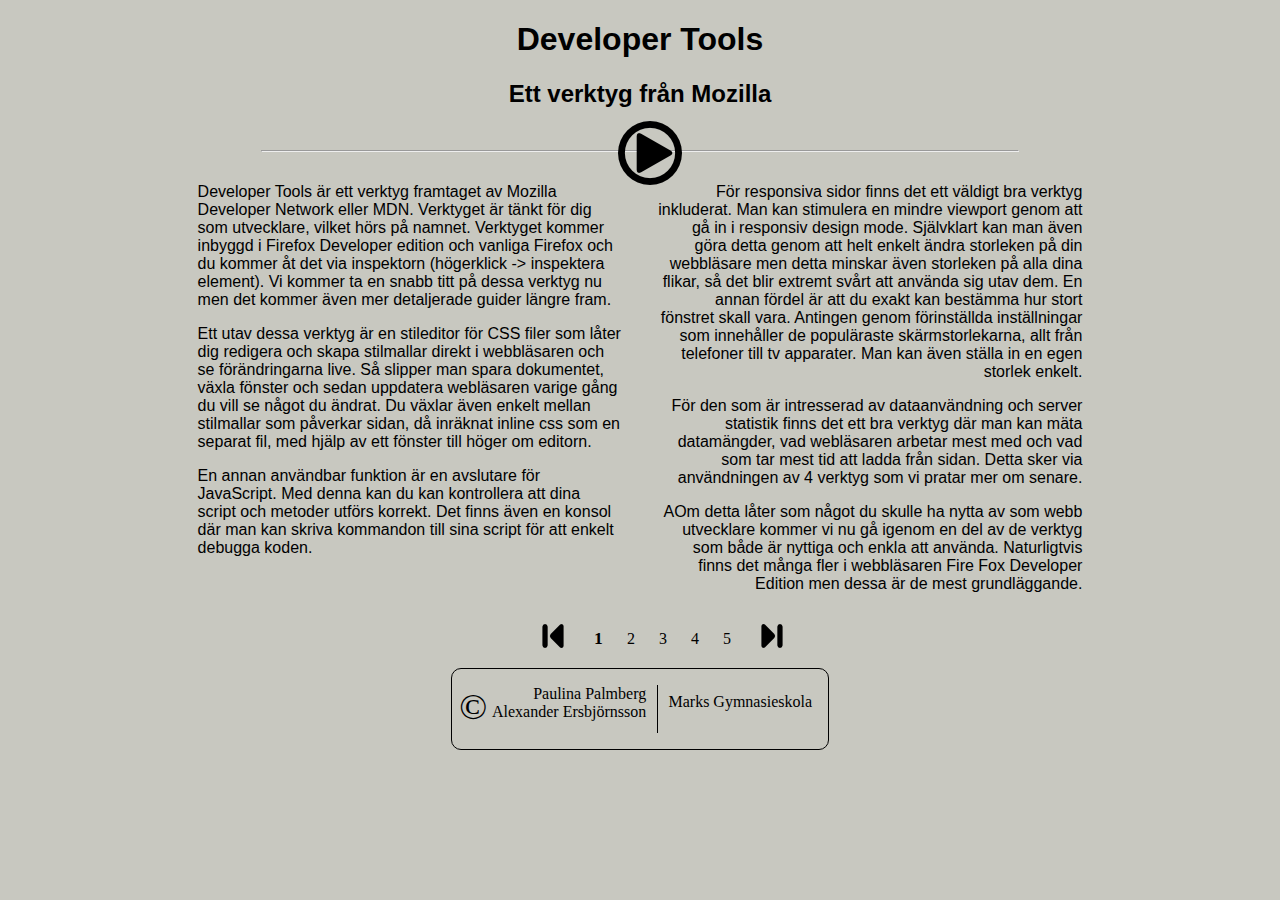
<file: index.html>
<!DOCTYPE HTML>
<html>
 <head>
	<meta charset="utf-8">
	<link rel="stylesheet" href="css/style.css"/>
	<link rel ="stylesheet" href="css/footer.css"/>
	<title>Developer Tools</title>
 </head>
 <body class="index">
	<div class ="wrapper">
	
	<header>
		<h1>Developer Tools</h1>
		<h2>Ett verktyg från Mozilla</h2>
	</header>
		
		<div class="hr">
		<hr>
		<a href="inspector.html"><img src="bilder/play-triangular-button-symbol-in-a-circle-64.jpg" alt="Play Button" class="middle-button"></a>
		</div>
		
		<div class="content">
			<section class="left">
			<p>Developer Tools är ett verktyg framtaget av Mozilla Developer Network eller MDN. Verktyget är tänkt för dig som utvecklare, vilket hörs på namnet. Verktyget kommer inbyggd i Firefox Developer edition och vanliga Firefox och du kommer åt det via inspektorn (högerklick -> inspektera element). Vi kommer ta en snabb titt på dessa verktyg nu men det kommer även mer detaljerade guider längre fram.</p>
			<p>Ett utav dessa verktyg är en stileditor för CSS filer som låter dig redigera och skapa stilmallar direkt i webbläsaren och se förändringarna live. Så slipper man spara dokumentet, växla fönster och sedan uppdatera webläsaren varige gång du vill se något du ändrat. Du växlar även enkelt mellan stilmallar som påverkar sidan, då inräknat inline css som en separat fil, med hjälp av ett fönster till höger om editorn. </p>
			<p>En annan användbar funktion är en avslutare för JavaScript. Med denna kan du kan kontrollera att dina script och metoder utförs korrekt. Det finns även en konsol där man kan skriva kommandon till sina script för att enkelt debugga koden. </p>
			</section>
			
			<section class="right">
			<p>För responsiva sidor finns det ett väldigt bra verktyg inkluderat. Man kan stimulera en mindre viewport genom att gå in i responsiv design mode. Självklart kan man även göra detta genom att helt enkelt ändra storleken på din webbläsare men detta minskar även storleken på alla dina flikar, så det blir extremt svårt att använda sig utav dem. En annan fördel är att du exakt kan bestämma hur stort fönstret skall vara. Antingen genom förinställda inställningar som innehåller de populäraste skärmstorlekarna, allt från telefoner till tv apparater. Man kan även ställa in en egen storlek enkelt.</p>
			<p>För den som är intresserad av dataanvändning och server statistik finns det ett bra verktyg där man kan mäta datamängder, vad webläsaren arbetar mest med och vad som tar mest tid att ladda från sidan. Detta sker via användningen av 4 verktyg som vi pratar mer om senare. </p>
			<p>AOm detta låter som något du skulle ha nytta av som webb utvecklare kommer vi nu gå igenom en del av de verktyg som både är nyttiga och enkla att använda. Naturligtvis finns det många fler i webbläsaren Fire Fox Developer Edition men dessa är de mest grundläggande. </p>
			</section>
		</div>
		
		<nav>
			<ul>
				<li><a href="index.html"><img src="bilder/first.png" alt="Navigation Item First" class="special"></a></li>
				<li class="navItemActive"><a href="index.html">1</a></li>
				<li class="navItem"><a href="inspector.html">2</a></li>
				<li class="navItem"><a href="css.html">3</a></li>
				<li class="navItem"><a href="js.html">4</a></li>
				<li class="navItem"><a href="responsiv.html">5</a></li>
				<li><a href="skaffa.html"><img src="bilder/last.png" alt="Navigation Item Last"></a></li>
			</ul>
		</nav>
		
		<footer>
			<section class="vanster">
				<span class="copy">&copy;</span>
				Paulina Palmberg <br>
				Alexander Ersbjörnsson
			</section>
			
			<section class="hoger">
				Marks Gymnasieskola
			</section>
		</footer>
	</div>
 </body>
</html>
</file>
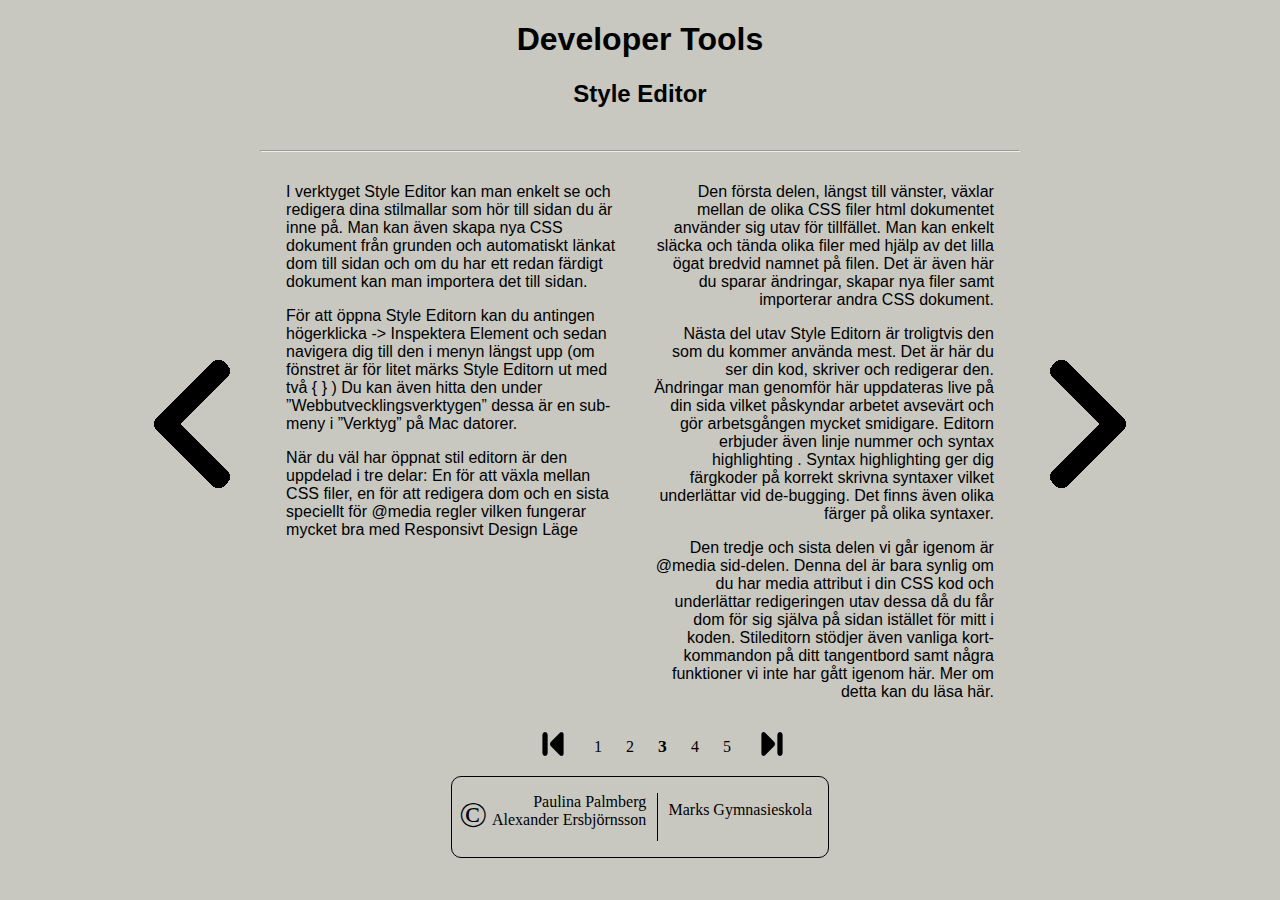
<file: css.html>
<!DOCTYPE html>
<html lang="sv">
<head>
	<meta charset="utf-8">
	<link rel="stylesheet" href="css/style.css"/>
	<link rel = "stylesheet" href="css/footer.css"/>
	<title>Developer Tools</title>
</head>
<body>
	<div id="wrapper">
		
		<header>
			<h1>Developer Tools</h1>
			
			<h2>Style Editor</h2>
		</header>
		
		<hr class="hr">
		
		<div class="pilar">
			<a href="inspector.html" class="link ett"><img src="bilder/rewind.png" alt="..."></a>
			<a href="js.html" class="link tva"><img src="bilder/forward.png" alt="..."></a>
		
		<div class="content">
			<section class="left">
				<p>
					I verktyget Style Editor kan man enkelt se och redigera dina stilmallar som hör till sidan du är inne på. Man kan även skapa nya CSS dokument från grunden och automatiskt länkat dom till sidan och om du har ett redan färdigt dokument kan man importera det till sidan. 
				</p>
				<p>
					För att öppna Style Editorn kan du antingen högerklicka -&gt; Inspektera Element och sedan navigera dig till den i menyn längst upp (om fönstret är för litet märks Style Editorn ut med två { } ) Du kan även hitta den under ”Webbutvecklingsverktygen” dessa är en sub-meny i ”Verktyg” på Mac datorer. 
				</p>
			
				<p>
					När du väl har öppnat stil editorn är den uppdelad i tre delar: En för att växla mellan CSS filer, en för att redigera dom och en sista speciellt för @media regler vilken fungerar mycket bra med Responsivt Design Läge
				</p>
			</section>
			<section class="right">
				<p>
					Den första delen, längst till vänster, växlar mellan de olika CSS filer html dokumentet använder sig utav för tillfället. Man kan enkelt släcka och tända olika filer med hjälp av det lilla ögat bredvid namnet på filen. Det är även här du sparar ändringar, skapar nya filer samt importerar andra CSS dokument. 
				</p>
				<p>
					Nästa del utav Style Editorn är troligtvis den som du kommer använda mest. Det är här du ser din kod, skriver och redigerar den. Ändringar man genomför här uppdateras live på din sida vilket påskyndar arbetet avsevärt och gör arbetsgången mycket smidigare. Editorn erbjuder även linje nummer och syntax highlighting . Syntax highlighting ger dig färgkoder på korrekt skrivna syntaxer vilket underlättar vid de-bugging. Det finns även olika färger på olika syntaxer. 
				</p>
				<p>
					Den tredje och sista delen vi går igenom är @media sid-delen. Denna del är bara synlig om du har media attribut i din CSS kod och underlättar redigeringen utav dessa då du får dom för sig själva på sidan istället för mitt i koden. Stileditorn stödjer även vanliga kort-kommandon på ditt tangentbord samt några funktioner vi inte har gått igenom här. Mer om detta kan du läsa här. 
				</p>
			</section>
		</div>
		</div>
		
		
		<nav>
			<ul>
				<li><a href="index.html"><img src="bilder/first.png" alt="Navigation Item First"></a></li>
				<li class="navItem"><a href="index.html">1</a></li>
				<li class="navItem"><a href="inspector.html">2</a></li>
				<li class="navItemActive"><a href="css.html">3</a></li>
				<li class="navItem"><a href="js.html">4</a></li>
				<li class="navItem"><a href="responsiv.html">5</a></li>
				<li><a href="skaffa.html"><img src="bilder/last.png" alt="Navigation Item Last"></a></li>
			</ul>
		</nav>
		
		<footer>
			<section class="vanster">
				<span class="copy">&copy;</span>
				Paulina Palmberg <br>
				Alexander Ersbjörnsson
			</section>
			<section class="hoger">
				Marks Gymnasieskola
			</section>
		</footer>
		
	</div>
</body>
</html>
</file>
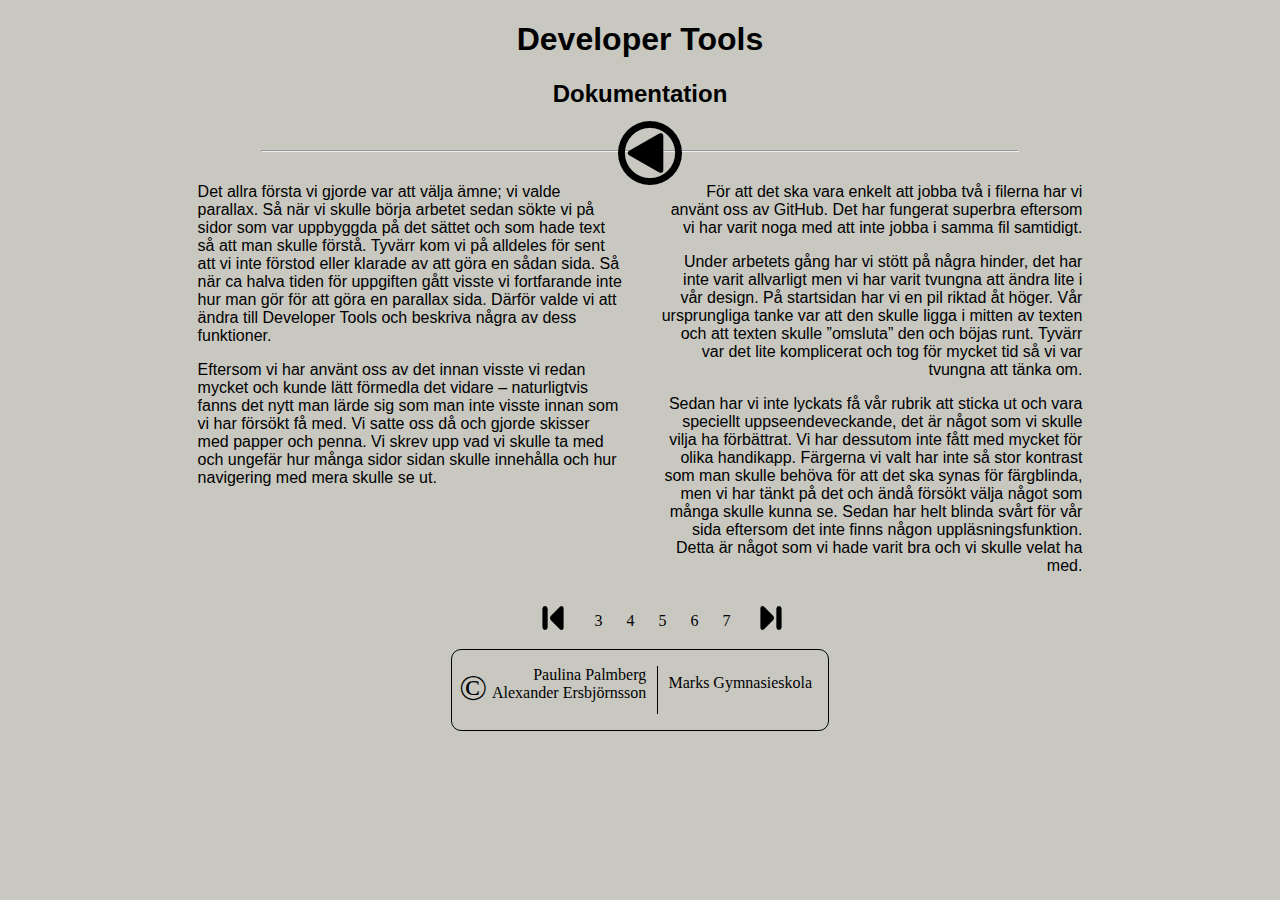
<file: dokumentation.html>
<!DOCTYPE html>
<html lang="sv">
<head>
	<meta charset="utf-8">
	<link rel="stylesheet" href="css/style.css"/>
	<link rel = "stylesheet" href="css/footer.css"/>
	<title>Developer Tools</title>
</head>
<body>
	<div id="wrapper">
		
		<header>
			<h1>Developer Tools</h1>
			
			<h2>Dokumentation</h2>
		</header>
		
		<div class="hr">
			<hr>
			<a href="skaffa.html"><img src="bilder/play-triangular-button-symbol-in-a-circle-64-2.jpg" alt="Play Button" class="middle-button"></a>
		</div>
		
		<div class="content">
			<section class="left">
				<p>
					Det allra första vi gjorde var att välja ämne; vi valde parallax. Så när vi skulle börja arbetet sedan sökte vi på sidor som var uppbyggda på det sättet och som hade text så att man skulle förstå. Tyvärr kom vi på alldeles för sent att vi inte förstod eller klarade av att göra en sådan sida. Så när ca halva tiden för uppgiften gått visste vi fortfarande inte hur man gör för att göra en parallax sida. Därför valde vi att ändra till Developer Tools och beskriva några av dess funktioner.
				</p>
				<p>
					Eftersom vi har använt oss av det innan visste vi redan mycket och kunde lätt förmedla det vidare – naturligtvis fanns det nytt man lärde sig som man inte visste innan som vi har försökt få med. Vi satte oss då och gjorde skisser med papper och penna. Vi skrev upp vad vi skulle ta med och ungefär hur många sidor sidan skulle innehålla och hur navigering med mera skulle se ut.
				</p>
			</section>
			<section class="right">
				<p>
					För att det ska vara enkelt att jobba två i filerna har vi använt oss av GitHub. Det har fungerat superbra eftersom vi har varit noga med att inte jobba i samma fil samtidigt. 
				</p>
				<p>
					Under arbetets gång har vi stött på några hinder, det har inte varit allvarligt men vi har varit tvungna att ändra lite i vår design. På startsidan har vi en pil riktad åt höger. Vår ursprungliga tanke var att den skulle ligga i mitten av texten och att texten skulle ”omsluta” den och böjas runt. Tyvärr var det lite komplicerat och tog för mycket tid så vi var tvungna att tänka om.
				</p>
				<p>
					Sedan har vi inte lyckats få vår rubrik att sticka ut och vara speciellt uppseendeveckande, det är något som vi skulle vilja ha förbättrat. Vi har dessutom inte fått med mycket för olika handikapp. Färgerna vi valt har inte så stor kontrast som man skulle behöva för att det ska synas för färgblinda, men vi har tänkt på det och ändå försökt välja något som många skulle kunna se. Sedan har helt blinda svårt för vår sida eftersom det inte finns någon uppläsningsfunktion. Detta är något som vi hade varit bra och vi skulle velat ha med.
				</p>
			</section>
		</div>
		
		
		<nav>
			<ul>
				<li><a href="index.html"><img src="bilder/first.png" alt="..."></a></li>
				<li class="navItem"><a href="css.html">3</a></li>
				<li class="navItem"><a href="js.html">4</a></li>
				<li class="navItem"><a href="responsiv.html">5</a></li>
				<li class="navItem"><a href="why.html">6</a></li>
				<li class="navItem"><a href="skaffa.html">7</a></li>
				<li><a href="skaffa.html"><img src="bilder/last.png" alt="..."></a></li>
			</ul>
		</nav>
		
		<footer>
			<section class="vanster">
				<span class="copy">&copy;</span>
				Paulina Palmberg <br>
				Alexander Ersbjörnsson
			</section>
			<section class="hoger">
				Marks Gymnasieskola
			</section>
		</footer>
		
	</div>
</body>
</html>
</file>
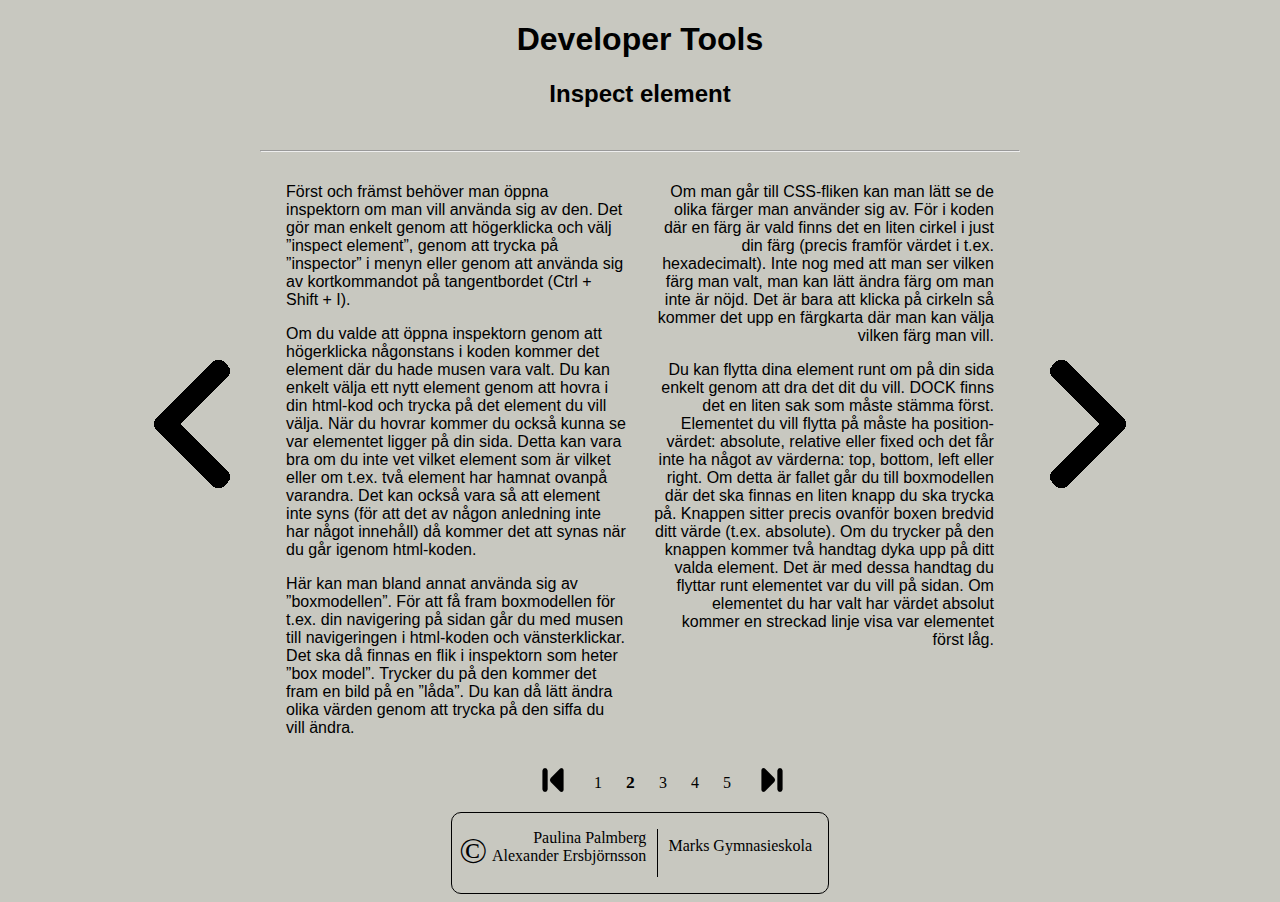
<file: inspector.html>
<!DOCTYPE html>
<html lang="sv">
<head>
	<meta charset="utf-8">
	<link rel="stylesheet" href="css/style.css"/>
	<link rel = "stylesheet" href="css/footer.css"/>
	<title>Developer Tools</title>
</head>
<body>
	<div id="wrapper">
		
		<header>
			<h1>Developer Tools</h1>
			
			<h2>Inspect element</h2>
		</header>
		
		<hr class="hr">
		
		<div class="pilar">
			<a href="index.html" class="link ett"><img src="bilder/rewind.png" alt="..."></a>
			<a href="css.html" class="link tva"><img src="bilder/forward.png" alt="..."></a>
		
		<div class="content">
			<section class="left">
				<p>
					Först och främst behöver man öppna inspektorn om man vill använda sig av den. Det gör man enkelt genom att högerklicka och välj ”inspect element”, genom att trycka på ”inspector” i menyn eller genom att använda sig av kortkommandot på tangentbordet (Ctrl + Shift + I).
				</p>
				<p>
					Om du valde att öppna inspektorn genom att högerklicka någonstans i koden kommer det element där du hade musen vara valt. Du kan enkelt välja ett nytt element genom att hovra i din html-kod och trycka på det element du vill välja. När du hovrar kommer du också kunna se var elementet ligger på din sida. Detta kan vara bra om du inte vet vilket element som är vilket eller om t.ex. två element har hamnat ovanpå varandra. Det kan också vara så att element inte syns (för att det av någon anledning inte har något innehåll) då kommer det att synas när du går igenom html-koden.
				</p>
				<p>
					Här kan man bland annat använda sig av ”boxmodellen”. För att få fram boxmodellen för t.ex. din navigering på sidan går du med musen till navigeringen i html-koden och vänsterklickar. Det ska då finnas en flik i inspektorn som heter ”box model”. Trycker du på den kommer det fram en bild på en ”låda”. Du kan då lätt ändra olika värden genom att trycka på den siffa du vill ändra.
				</p>
			</section>
			<section class="right">
				<p>
					Om man går till CSS-fliken kan man lätt se de olika färger man använder sig av. För i koden där en färg är vald finns det en liten cirkel i just din färg (precis framför värdet i t.ex. hexadecimalt). Inte nog med att man ser vilken färg man valt, man kan lätt ändra färg om man inte är nöjd. Det är bara att klicka på cirkeln så kommer det upp en färgkarta där man kan välja vilken färg man vill.
				</p>
				<p>
					Du kan flytta dina element runt om på din sida enkelt genom att dra det dit du vill. DOCK finns det en liten sak som måste stämma först. Elementet du vill flytta på måste ha position-värdet: absolute, relative eller fixed och det får inte ha något av värderna: top, bottom, left eller right. Om detta är fallet går du till boxmodellen där det ska finnas en liten knapp du ska trycka på. Knappen sitter precis ovanför boxen bredvid ditt värde (t.ex. absolute). Om du trycker på den knappen kommer två handtag dyka upp på ditt valda element. Det är med dessa handtag du flyttar runt elementet var du vill på sidan. Om elementet du har valt har värdet absolut kommer en streckad linje visa var elementet först låg.
				</p>
			</section>
		</div>
		</div>
		
		
		<nav>
			<ul>
				<li><a href="index.html"><img src="bilder/first.png" alt="..."></a></li>
				<li class="navItem"><a href="index.html">1</a></li>
				<li class="navItemActive"><a href="inspector.html">2</a></li>
				<li class="navItem"><a href="css.html">3</a></li>
				<li class="navItem"><a href="js.html">4</a></li>
				<li class="navItem"><a href="responsiv.html">5</a></li>
				<li><a href="skaffa.html"><img src="bilder/last.png" alt="..."></a></li>
			</ul>
		</nav>
		
		<footer>
			<section class="vanster">
				<span class="copy">&copy;</span>
				Paulina Palmberg <br>
				Alexander Ersbjörnsson
			</section>
			<section class="hoger">
				Marks Gymnasieskola
			</section>
		</footer>
		
	</div>
</body>
</html>
</file>
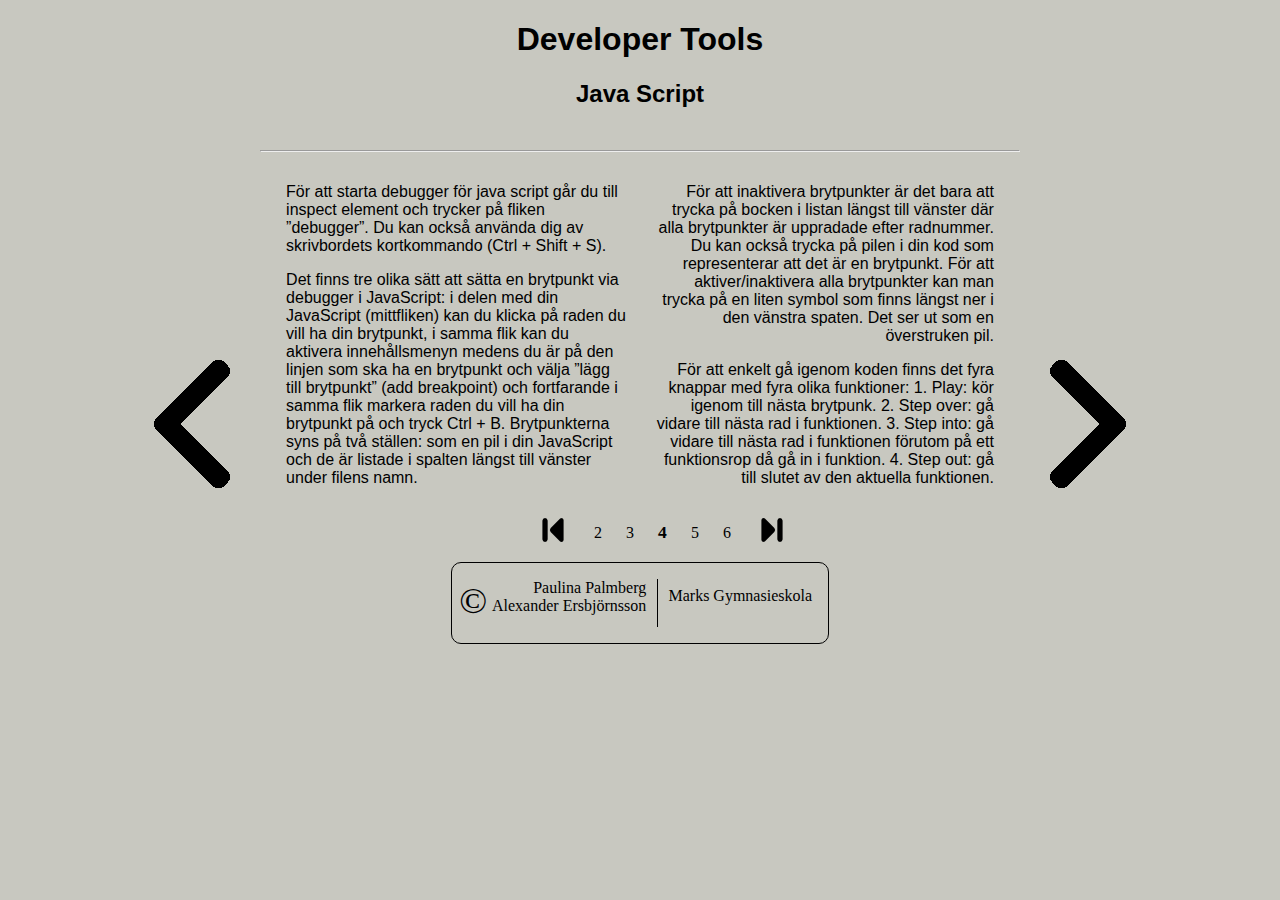
<file: js.html>
<!DOCTYPE html>
<html lang="sv">
<head>
	<meta charset="utf-8">
	<link rel="stylesheet" href="css/style.css"/>
	<link rel = "stylesheet" href="css/footer.css"/>
	<title>Developer Tools</title>
</head>
<body>
	<div id="wrapper">
		
		<header>
			<h1>Developer Tools</h1>
			
			<h2>Java Script</h2>
		</header>
		
		<hr class="hr">
		
		<div class="pilar">
			<a href="css.html" class="link ett"><img src="bilder/rewind.png" alt="Navigation Item Next"></a>
			<a href="responsiv.html" class="link tva"><img src="bilder/forward.png" alt="Navigation Item Next"></a>
		
		<div class="content">
			<section class="left">
				<p>
					För att starta debugger för java script går du till inspect element och trycker på fliken ”debugger”. Du kan också använda dig av skrivbordets kortkommando (Ctrl + Shift + S).
				</p>
				<p>
					Det finns tre olika sätt att sätta en brytpunkt via debugger i JavaScript: i delen med din JavaScript (mittfliken) kan du klicka på raden du vill ha din brytpunkt, i samma flik kan du aktivera innehållsmenyn medens du är på den linjen som ska ha en brytpunkt och välja ”lägg till brytpunkt” (add breakpoint) och fortfarande i samma flik markera raden du vill ha din brytpunkt på och tryck Ctrl + B. Brytpunkterna syns på två ställen: som en pil i din JavaScript och de är listade i spalten längst till vänster under filens namn. 
				</p>
			</section>
			<section class="right">
				<p>
					För att inaktivera brytpunkter är det bara att trycka på bocken i listan längst till vänster där alla brytpunkter är uppradade efter radnummer. Du kan också trycka på pilen i din kod som representerar att det är en brytpunkt. För att aktiver/inaktivera alla brytpunkter kan man trycka på en liten symbol som finns längst ner i den vänstra spaten. Det ser ut som en överstruken pil.
				</p>
				<p>
					För att enkelt gå igenom koden finns det fyra knappar med fyra olika funktioner: 1. Play: kör igenom till nästa brytpunk. 2. Step over: gå vidare till nästa rad i funktionen. 3. Step into: gå vidare till nästa rad i funktionen förutom på ett funktionsrop då gå in i funktion. 4. Step out: gå till slutet av den aktuella funktionen. 
				</p>
			</section>
		</div>
		</div>
		
		
		<nav>
			<ul>
				<li><a href="index.html"><img src="bilder/first.png" alt="Navigation Item First"></a></li>
				<li class="navItem"><a href="inspector.html">2</a></li>
				<li class="navItem"><a href="css.html">3</a></li>
				<li class="navItemActive"><a href="js.html">4</a></li>
				<li class="navItem"><a href="responsiv.html">5</a></li>
				<li class="navItem"><a href="why.html">6</a></li>
				<li><a href="skaffa.html"><img class="special" src="bilder/last.png" alt="Navigation Item Last"></a></li>
			</ul>
		</nav>
		
		<footer>
			<section class="vanster">
				<span class="copy">&copy;</span>
				Paulina Palmberg <br>
				Alexander Ersbjörnsson
			</section>
			<section class="hoger">
				Marks Gymnasieskola
			</section>
		</footer>
		
	</div>
</body>
</html>
</file>
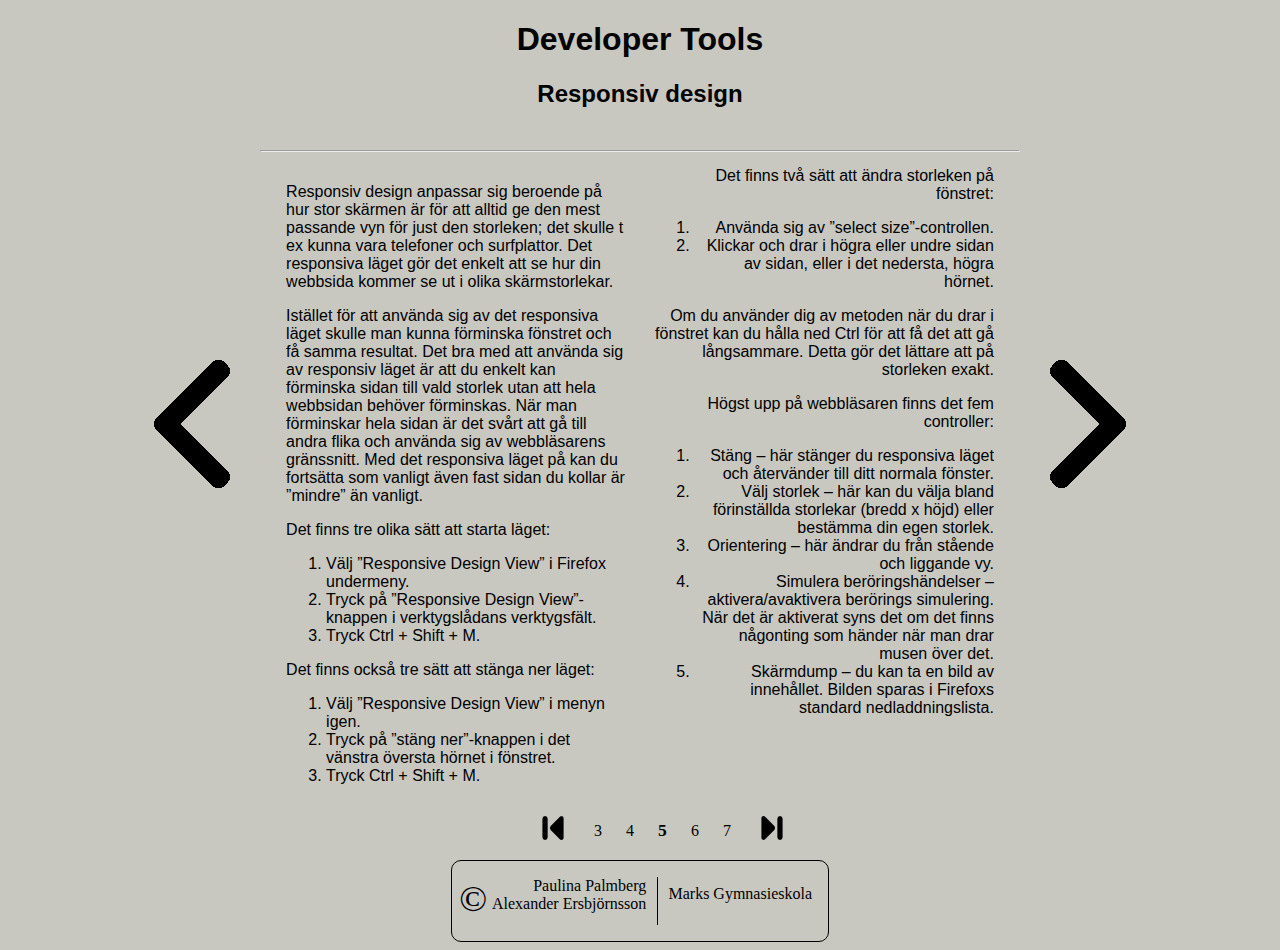
<file: responsiv.html>
<!DOCTYPE html>
<html lang="sv">
<head>
	<meta charset="utf-8">
	<link rel="stylesheet" href="css/style.css"/>
	<link rel = "stylesheet" href="css/footer.css"/>
	<title>Developer Tools</title>
</head>
<body>
	<div id="wrapper">
		
		<header>
			<h1>Developer Tools</h1>
			
			<h2>Responsiv design</h2>
		</header>
		
		<hr class="hr">
		
		<div class="pilar">
			<a href="js.html" class="link ett"><img src="bilder/rewind.png" alt="Navigation Item Previous"></a>
			<a href="why.html" class="link tva"><img src="bilder/forward.png" alt="Navigation Item Next"></a>
		
		<div class="content">
			<section class="left">
				<p>
					Responsiv design anpassar sig beroende på hur stor skärmen är för att alltid ge den mest passande vyn för just den storleken; det skulle t ex kunna vara telefoner och surfplattor. Det responsiva läget gör det enkelt att se hur din webbsida kommer se ut i olika skärmstorlekar.
				</p>
				<p>
					Istället för att använda sig av det responsiva läget skulle man kunna förminska fönstret och få samma resultat. Det bra med att använda sig av responsiv läget är att du enkelt kan förminska sidan till vald storlek utan att hela webbsidan behöver förminskas. När man förminskar hela sidan är det svårt att gå till andra flika och använda sig av webbläsarens gränssnitt. Med det responsiva läget på kan du fortsätta som vanligt även fast sidan du kollar är ”mindre” än vanligt.
				</p>
				
				Det finns tre olika sätt att starta läget:
				<ol>
					<li>Välj ”Responsive Design View” i Firefox undermeny.</li>
					<li>Tryck på ”Responsive Design View”-knappen i verktygslådans verktygsfält.</li>
					<li>Tryck Ctrl + Shift + M.</li>
				</ol>
				
				Det finns också tre sätt att stänga ner läget:
				<ol>
					<li>Välj ”Responsive Design View” i menyn igen.</li>
					<li>Tryck på ”stäng ner”-knappen i det vänstra översta hörnet i fönstret.</li>
					<li>Tryck Ctrl + Shift + M.</li>
				</ol>
			</section>
			<section class="right">
				Det finns två sätt att ändra storleken på fönstret:
				<ol>
					<li>Använda sig av ”select size”-controllen.</li>
					<li>Klickar och drar i högra eller undre sidan av sidan, eller i det nedersta, högra hörnet.</li>
				</ol>
				<p>
					Om du använder dig av metoden när du drar i fönstret kan du hålla ned Ctrl för att få det att gå långsammare. Detta gör det lättare att på storleken exakt.
				</p>
				
				<p>
					Högst upp på webbläsaren finns det fem controller:
				</p>
				<ol>
					<li>Stäng – här stänger du responsiva läget och återvänder till ditt normala fönster.</li>
					<li>Välj storlek – här kan du välja bland förinställda storlekar (bredd x höjd) eller bestämma din egen storlek.</li>
					<li>Orientering – här ändrar du från stående och liggande vy.</li>
					<li>Simulera beröringshändelser – aktivera/avaktivera berörings simulering. När det är aktiverat syns det om det finns någonting som händer när man drar musen över det.</li>
					<li>Skärmdump – du kan ta en bild av innehållet. Bilden sparas i Firefoxs standard nedladdningslista.</li>
				</ol>
			</section>
		</div>
		</div>
		
		
		<nav>
			<ul>
				<li><a href="index.html"><img src="bilder/first.png" alt="..."></a></li>
				<li class="navItem"><a href="css.html">3</a></li>
				<li class="navItem"><a href="js.html">4</a></li>
				<li class="navItemActive"><a href="responsiv.html">5</a></li>
				<li class="navItem"><a href="why.html">6</a></li>
				<li class="navItem"><a href="skaffa.html">7</a></li>
				<li><a href="skaffa.html"><img src="bilder/last.png" alt="..."></a></li>
			</ul>
		</nav>
		
		<footer>
			<section class="vanster">
				<span class="copy">&copy;</span>
				Paulina Palmberg <br>
				Alexander Ersbjörnsson
			</section>
			<section class="hoger">
				Marks Gymnasieskola
			</section>
		</footer>
		
	</div>
</body>
</html>
</file>
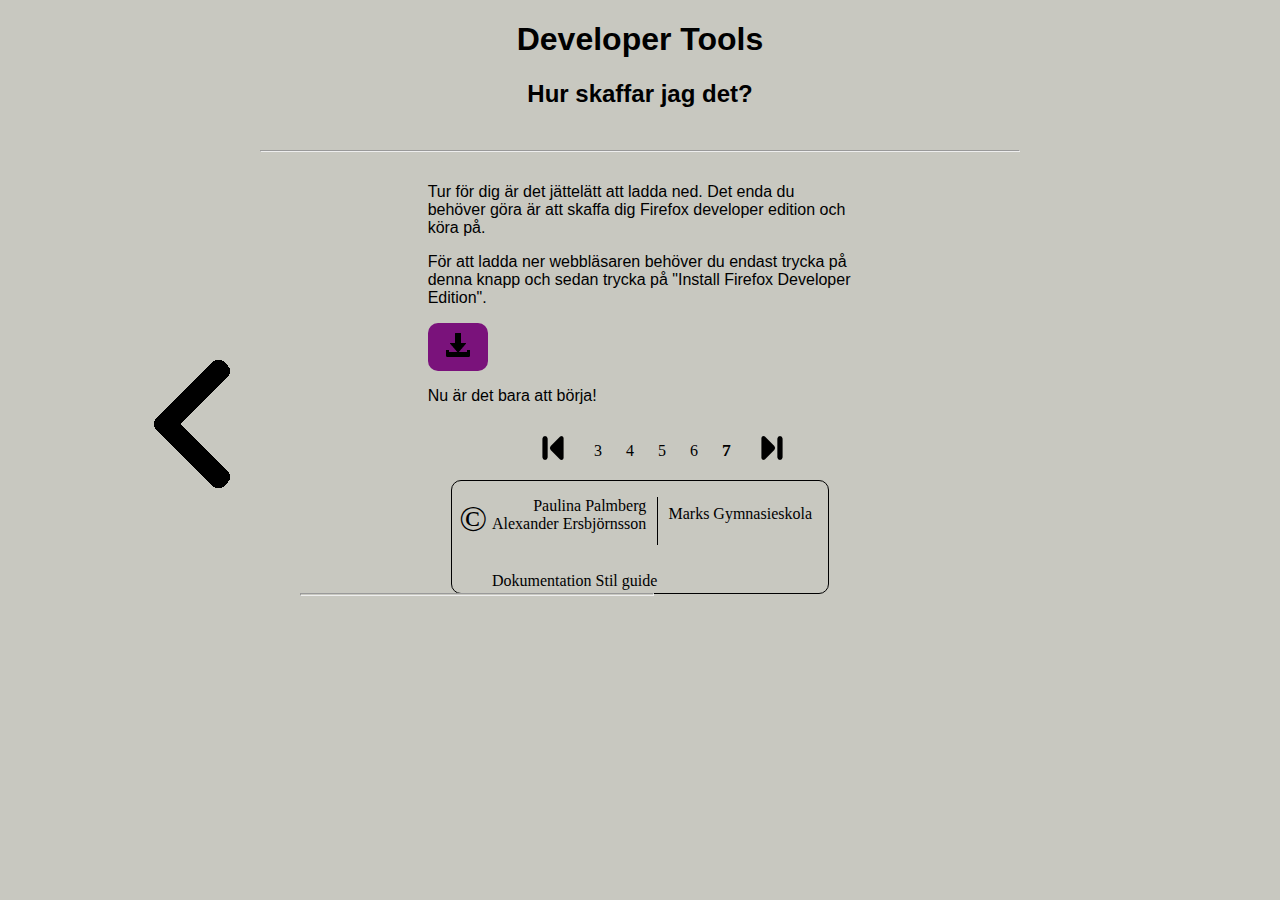
<file: skaffa.html>
<!DOCTYPE html>
<html lang="sv">
<head>
	<meta charset="utf-8">
	<link rel="stylesheet" href="css/style.css"/>
	<link rel = "stylesheet" href="css/footer.css"/>
	<title>Developer Tools</title>
</head>
<body class="skaffa">
	<div id="wrapper">
		
		<header>
			<h1>Developer Tools</h1>
			
			<h2>Hur skaffar jag det?</h2>
		</header>
		
		<hr class="hr">
		
		<div class="pilar">
			<a href="why.html" class="link ett"><img src="bilder/rewind.png" alt="..."></a>
		
		<div class="content">
			<section class="annorlunda">
				<p>
					Tur för dig är det jättelätt att ladda ned. Det enda du behöver göra är att skaffa dig Firefox developer edition och köra på. 
				</p>
				<p>
					För att ladda ner webbläsaren behöver du endast trycka på denna knapp och sedan trycka på "Install Firefox Developer Edition".
				</p>
				<a href="https://developer.mozilla.org/en-US/docs/Tools" class="button"><img src="bilder/download.png" alt="..."></a>
				<p>
					Nu är det bara att börja!
				</p>
			</section>
		</div>
		</div>
		
		
		<nav>
			<ul>
				<li><a href="index.html"><img src="bilder/first.png" alt="..."></a></li>
				<li class="navItem"><a href="css.html">3</a></li>
				<li class="navItem"><a href="js.html">4</a></li>
				<li class="navItem"><a href="responsiv.html">5</a></li>
				<li class="navItem"><a href="why.html">6</a></li>
				<li class="navItemActive"><a href="skaffa.html">7</a></li>
				<li><a href="skaffa.html"><img src="bilder/last.png" alt="..."></a></li>
			</ul>
		</nav>
		
		<footer>
			<section class="vanster">
				<span class="copy">&copy;</span>
				Paulina Palmberg <br>
				Alexander Ersbjörnsson
			</section>
			<section class="hoger">
				Marks Gymnasieskola
			</section>
			<hr>
			<section id="extralankar">
			<span class="dok"><a href="dokumentation.html">Dokumentation</a></span>
			<span class="guide"><a href="stilguide.html">Stil guide</a></span>
			</section>
		</footer>
		
	</div>
</body>
</html>
</file>
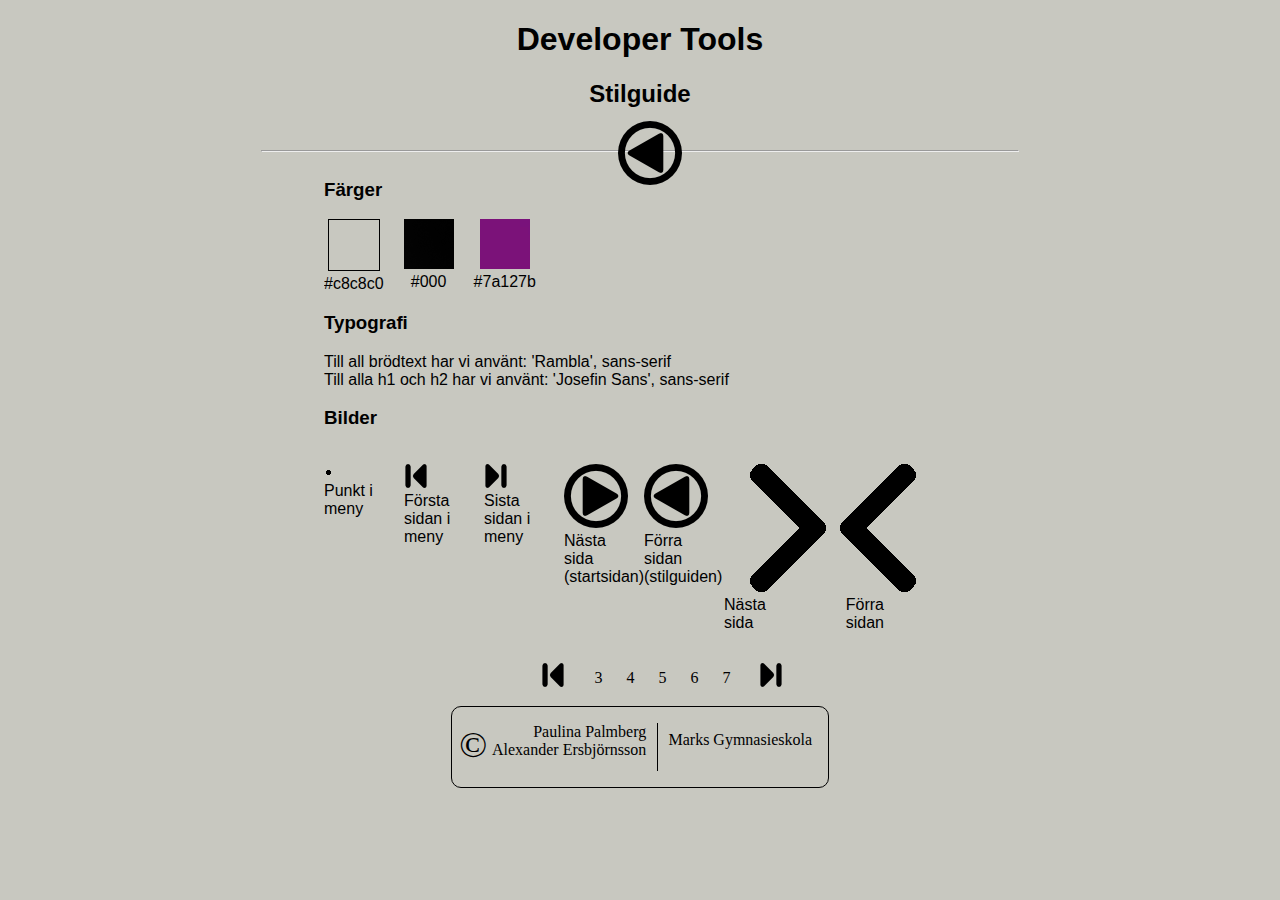
<file: stilguide.html>
<!DOCTYPE html>
<html lang="sv">
<head>
	<meta charset="utf-8">
	<link rel="stylesheet" href="css/style.css"/>
	<link rel = "stylesheet" href="css/footer.css"/>
	<title>Developer Tools</title>
</head>
<body class="guide">
	<div id="wrapper">
		
		<header>
			<h1>Developer Tools</h1>
			<h2>Stilguide</h2>
		</header>
		
		<div class="hr">
			<hr>
			<a href="skaffa.html"><img src="bilder/play-triangular-button-symbol-in-a-circle-64-2.jpg" alt="Play Button" class="middle-button"></a>
		</div>
		
		<div class="content stilguide">
			<section class="color">
				<h3>Färger</h3>
				<p class="grey">
					<img src="bilder/c8c8c0.png" alt="..."> <br> #c8c8c0
				</p>
				<p class="svart">
					<img src="bilder/000.png" alt="..."> <br> #000
				</p>
				<p class="svart">
					<img src="bilder/7A127B.png" alt="..."> <br> #7a127b
				</p>
			</section>
			
			<section class="typografi">
				<h3>Typografi</h3>
				<p>
					Till all brödtext har vi använt: 'Rambla', sans-serif <br>
					Till alla h1 och h2 har vi använt: 'Josefin Sans', sans-serif
				</p>
			</section>
			
			<section class="bilder">
				<h3>Bilder</h3>
				<p class="punkt">
					<img src="bilder/punkt2.gif" alt="..."> <br> Punkt i meny
				</p>
				<p class="meny1">
					<img src="bilder/first.png" alt="..."> <br> Första sidan i meny
				</p>
				<p class="meny2">
					<img src="bilder/last.png" alt="..."> <br> Sista sidan i meny
				</p>
				<p class="meny2">
					<img src="bilder/play-triangular-button-symbol-in-a-circle-64.jpg" alt="..."> <br> Nästa sida (startsidan)
				</p>
				<p class="meny2">
					<img src="bilder/play-triangular-button-symbol-in-a-circle-64-2.jpg" alt="..."> <br> Förra sidan (stilguiden)
				</p>
				<p class="forward">
					<img src="bilder/forward.png" alt="..."> <br> Nästa sida
				</p>
				<p class="rewind">
					<img src="bilder/rewind.png" alt="..."> <br> Förra sidan
				</p>
			</section>
		</div>
		
		<nav>
			<ul>
				<li><a href="index.html"><img src="bilder/first.png" alt="..."></a></li>
				<li class="navItem"><a href="css.html">3</a></li>
				<li class="navItem"><a href="js.html">4</a></li>
				<li class="navItem"><a href="responsiv.html">5</a></li>
				<li class="navItem"><a href="why.html">6</a></li>
				<li class="navItem"><a href="skaffa.html">7</a></li>
				<li><a href="skaffa.html"><img src="bilder/last.png" alt="..."></a></li>
			</ul>
		</nav>
		
		<footer>
			<section class="vanster">
				<span class="copy">&copy;</span>
				Paulina Palmberg <br>
				Alexander Ersbjörnsson
			</section>
			<section class="hoger">
				Marks Gymnasieskola
			</section>
		</footer>
	</div>
</body>
</html>
</file>
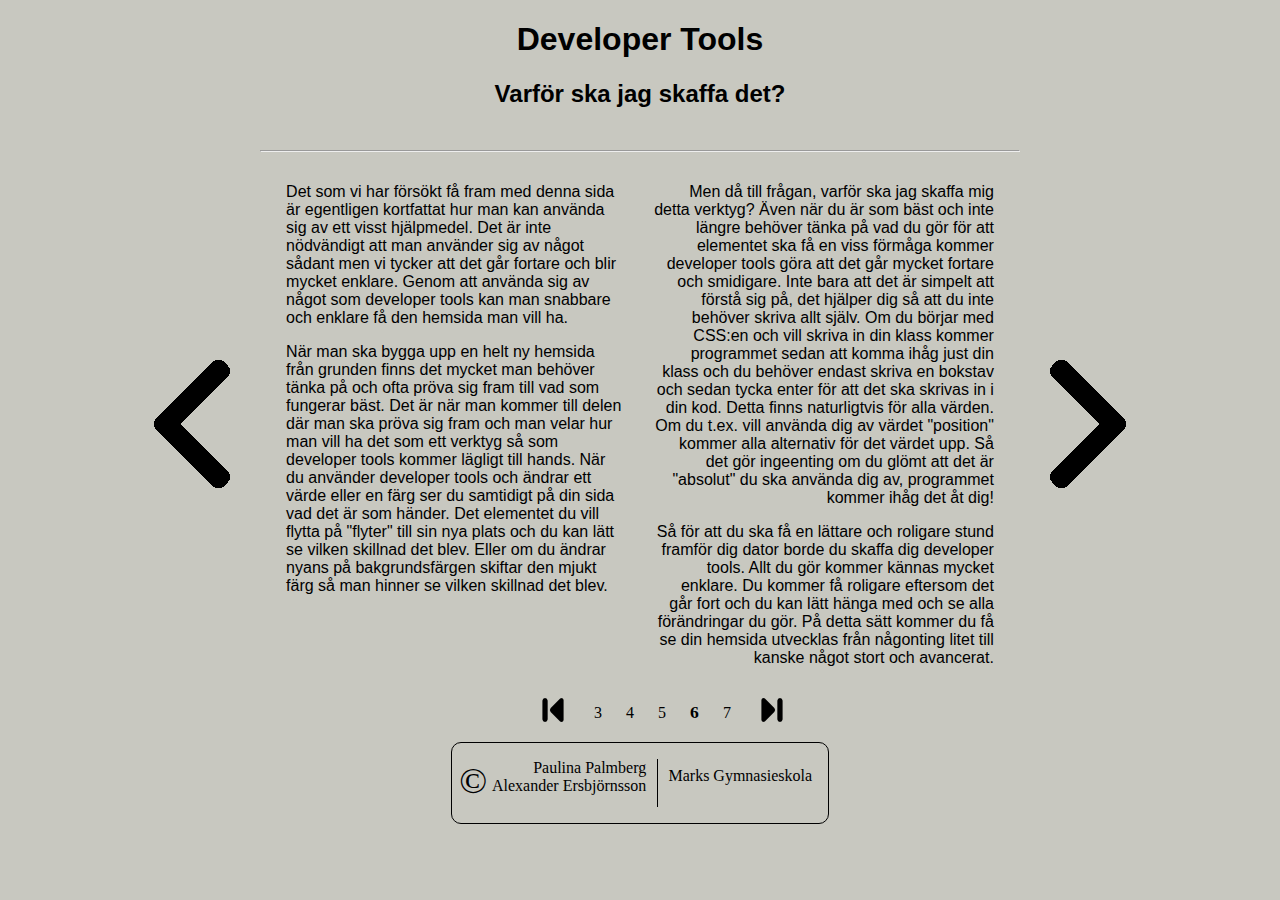
<file: why.html>
<!DOCTYPE html>
<html lang="sv">
<head>
	<meta charset="utf-8">
	<link rel="stylesheet" href="css/style.css"/>
	<link rel = "stylesheet" href="css/footer.css"/>
	<title>Developer Tools</title>
</head>
<body>
	<div id="wrapper">
		
		<header>
			<h1>Developer Tools</h1>
			
			<h2>Varför ska jag skaffa det?</h2>
		</header>
		
		<hr class="hr">
		
		<div class="pilar">
			<a href="responsiv.html" class="link ett"><img src="bilder/rewind.png" alt="..."></a>
			<a href="skaffa.html" class="link tva"><img src="bilder/forward.png" alt="..."></a>
		
		<div class="content">
			<section class="left">
				<p>
					Det som vi har försökt få fram med denna sida är egentligen kortfattat hur man kan använda sig av ett visst hjälpmedel. Det är inte nödvändigt att man använder sig av något sådant men vi tycker att det går fortare och blir mycket enklare. Genom att använda sig av något som developer tools kan man snabbare och enklare få den hemsida man vill ha.
				</p>
				<p>
					När man ska bygga upp en helt ny hemsida från grunden finns det mycket man behöver tänka på och ofta pröva sig fram till vad som fungerar bäst. Det är när man kommer till delen där man ska pröva sig fram och man velar hur man vill ha det som ett verktyg så som developer tools kommer lägligt till hands. När du använder developer tools och ändrar ett värde eller en färg ser du samtidigt på din sida vad det är som händer. Det elementet du vill flytta på "flyter" till sin nya plats och du kan lätt se vilken skillnad det blev. Eller om du ändrar nyans på bakgrundsfärgen skiftar den mjukt färg så man hinner se vilken skillnad det blev.
				</p>
			</section>
			<section class="right">
				<p>
					Men då till frågan, varför ska jag skaffa mig detta verktyg? Även när du är som bäst och inte längre behöver tänka på vad du gör för att elementet ska få en viss förmåga kommer developer tools göra att det går mycket fortare och smidigare. Inte bara att det är simpelt att förstå sig på, det hjälper dig så att du inte behöver skriva allt själv. Om du börjar med CSS:en och vill skriva in din klass kommer programmet sedan att komma ihåg just din klass och du behöver endast skriva en bokstav och sedan tycka enter för att det ska skrivas in i din kod. Detta finns naturligtvis för alla värden. Om du t.ex. vill använda dig av värdet "position" kommer alla alternativ för det värdet upp. Så det gör ingeenting om du glömt att det är "absolut" du ska använda dig av, programmet kommer ihåg det åt dig!
				</p>
				<p>
					Så för att du ska få en lättare och roligare stund framför dig dator borde du skaffa dig developer tools. Allt du gör kommer kännas mycket enklare. Du kommer få roligare eftersom det går fort och du kan lätt hänga med och se alla förändringar du gör. På detta sätt kommer du få se din hemsida utvecklas från någonting litet till kanske något stort och avancerat. 
				</p>
			</section>
		</div>
		</div>
		
		
		<nav>
			<ul>
				<li><a href="index.html"><img src="bilder/first.png" alt="..."></a></li>
				<li class="navItem"><a href="css.html">3</a></li>
				<li class="navItem"><a href="js.html">4</a></li>
				<li class="navItem"><a href="responsiv.html">5</a></li>
				<li class="navItemActive"><a href="why.html">6</a></li>
				<li class="navItem"><a href="skaffa.html">7</a></li>
				<li><a href="skaffa.html"><img src="bilder/last.png" alt="..."></a></li>
			</ul>
		</nav>
		
		<footer>
			<section class="vanster">
				<span class="copy">&copy;</span>
				Paulina Palmberg <br>
				Alexander Ersbjörnsson
			</section>
			<section class="hoger">
				Marks Gymnasieskola
			</section>
		</footer>
		
	</div>
</body>
</html>
</file>
<file: css/style.css>
/*
-----GLOBAL-----
*/
body {
	background-color: #c8c8c0;
}
/***
  CENTER TEXT
***/


.content{
	max-width: 80%;
	margin: 15px auto;
	padding: 0 20px;
	overflow: auto;
	font-family: 'Rambla', sans-serif;
}
.left{
	width: 48%;
	float: left;
}
.right{
	width: 48%;
	text-align: right;
	float: right;
}
h1, h2{
	text-align: center;
	font-family: 'Josefin Sans', sans-serif;
}
h2{
	padding-bottom: 22px;
}
.annorlunda {
	margin: 0 auto;
	max-width: 60%;
}

/***
  NAV
***/

nav ul{
	max-width: 60%;
	margin: 15px auto;
	clear: both;
	text-align: center;
}
nav li{
	display: inline;
	padding: 10px;
}
nav li.navItem{
	position: relative;
	bottom: 4px
}
nav li.navItemActive{
	position: relative;
	bottom: 4px
}
nav a{
	text-decoration: none;
	color: black;
}
nav li:last-of-type{
	padding-left: 15px;
}
nav li:first-of-type{
	padding: 15px;
}
nav li.navItemActive{
	font-weight: bold;
	font-size: 1.1em;
}
/***
  BUTTON
***/

.middle-button{
	position: absolute;
	left: 48.3%;
	z-index: +15;
	top: 121px;
}

.hr {
	max-width: 60%;
	margin: 0 auto;
}


/*** LADDA-NER KNAPP ***/
.button {
	background: #7A127B;
	padding: 10px 18px;
	border-radius: 10px;
}
.button {
  display: inline-block;
  vertical-align: middle;
  -webkit-transform: translateZ(0);
  transform: translateZ(0);
  box-shadow: 0 0 1px rgba(0, 0, 0, 0);
  -webkit-backface-visibility: hidden;
  backface-visibility: hidden;
  -moz-osx-font-smoothing: grayscale;
  position: relative;
  -webkit-transition-duration: 0.3s;
  transition-duration: 0.3s;
  -webkit-transition-property: transform;
  transition-property: transform;
}
.button:before {
  pointer-events: none;
  position: absolute;
  z-index: -1;
  content: '';
  top: 100%;
  left: 5%;
  height: 10px;
  width: 90%;
  opacity: 0;
  background: -webkit-radial-gradient(center, ellipse, rgba(0, 0, 0, 0.35) 0%, rgba(0, 0, 0, 0) 80%);
  background: radial-gradient(ellipse at center, rgba(0, 0, 0, 0.35) 0%, rgba(0, 0, 0, 0) 80%);
  /* W3C */
  -webkit-transition-duration: 0.3s;
  transition-duration: 0.3s;
  -webkit-transition-property: transform, opacity;
  transition-property: transform, opacity;
}
.button:hover, .button:focus, .button:active {
  -webkit-transform: translateY(-5px);
  transform: translateY(-5px);
  /* move the element up by 5px */
}
.button:hover:before, .button:focus:before, .button:active:before {
  opacity: 1;
  -webkit-transform: translateY(5px);
  transform: translateY(5px);
  /* move the element down by 5px (it will stay in place because it's attached to the element that also moves up 5px) */
}

/*** PILAR - FRAM OCH TILLBAKA ***/

.link {
  position: absolute;
  top: 40%;
}
.ett {
  left: 10%;
}
.tva {
  left: 80%;
}
.pilar {
  max-width: 80%;
  margin: 0 auto;
}
.content {
  max-width: 70%;
}

/*** STILGUIDE ***/
.stilguide {
	max-width: 50%;
	margin: 0 auto;
}
.color {
	overflow: auto;
}
.grey, .svart {
	float: left;
	text-align: center;
	margin: 0 auto;
	padding-right: 20px;
}
.grey > img {
	border: 1px solid black;
}
.bilder > p {
	float: left;
	max-width: 70px;
	padding-right: 10px;
}
.bilder > p:last-of-type {
	padding-left: 10px;
	text-align: right;
}


/*** BRYTPUNKTER ***/

@media only screen and (max-width: 900px) {
	/*** CENTER TEXT ***/
	
	.left, .right {
		float: none;
		width: 100%;
	}
	.right {
		text-align: left;
	}
	.content {
		margin: 0 auto;
		max-width: 60%;
		padding-top: 10px;
	}
	hr{
		max-width: 100%;
	}
}
</file>
<file: css/footer.css>
/*** FOOTER ***/

footer{
	max-width: 320px;
	margin: auto;
	height: 3em;
	border: 1px solid black;
	border-radius: 10px;
	padding: 1em 1em 1em 2.5em;	
}
.hoger{
	float: right;
	text-align: left;
	margin-top: 0.5em;
}
.vanster{
	float: left;
	text-align: right;
	border-right: 1px solid black;
	padding-right: 11px;
	height: 3em;
	position: relative;
}
.copy{
	position: absolute;
	right: 170px;
	font-size: 2.3em;
}

/*** SPECIAL LÄNKNING PÅ SISTA SIDAN ***/
.skaffa footer hr{
	position: relative;
	top: 3em;
	left: -60%;
	width: 110%;
	color: black;
	height: 1px;
}
.skaffa footer{
	padding-bottom: 3em;
}
#extralankar{
	float: left;
	padding-top: 1em;
	text-align: center;
}
a {
	text-decoration: none;
	color: black;
}
</file>
